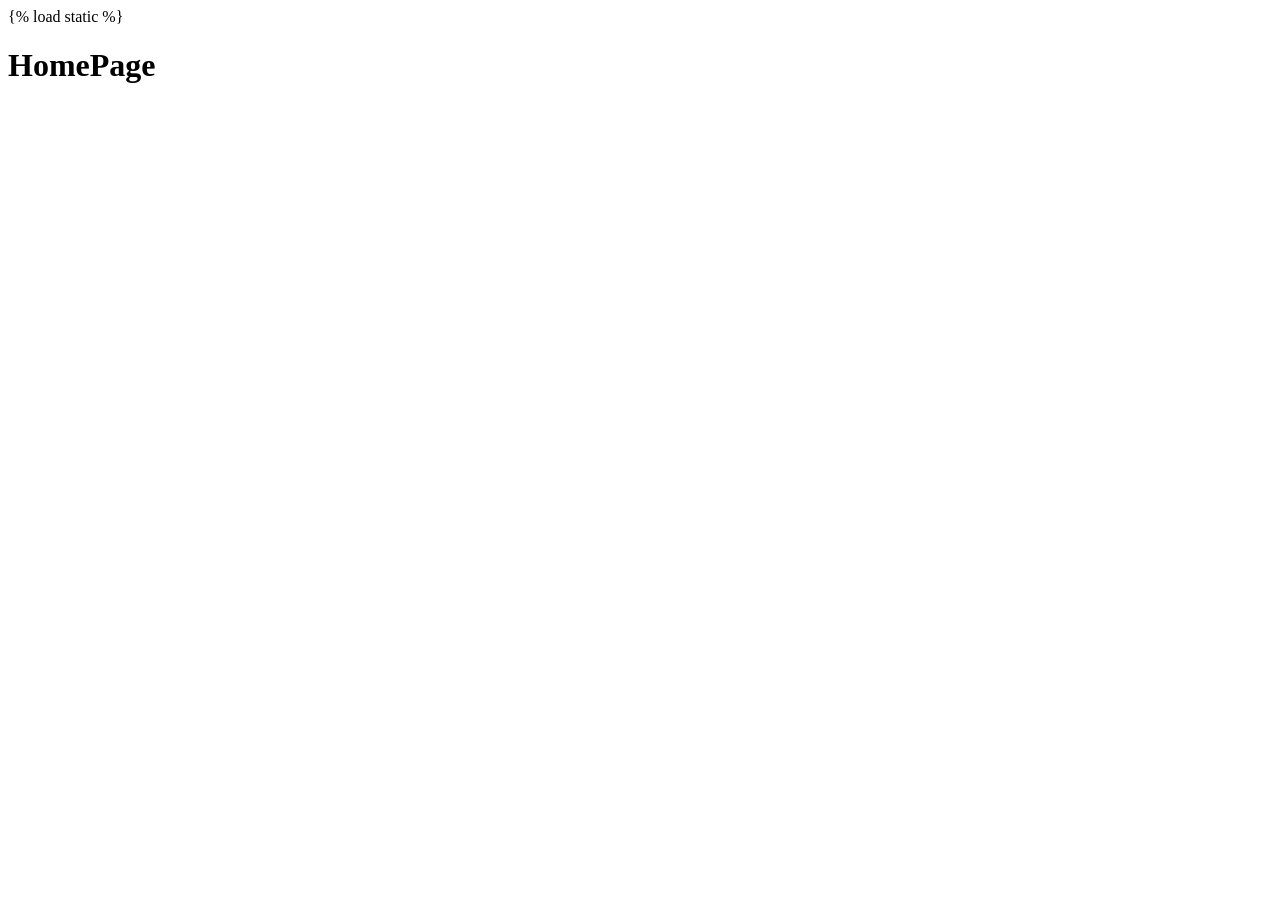
<file: Test/test2/staticApp/templates/homePage.html>
{% load static  %}

<!DOCTYPE html>
<html lang="en">
<head>
    <meta charset="UTF-8">
    <meta name="viewport" content="width=device-width, initial-scale=1.0">
    <title>Test/test2/templates/homePage.html</title>
</head>
<body>
    <h1>HomePage</h1>
</body>
</html>
</file>
